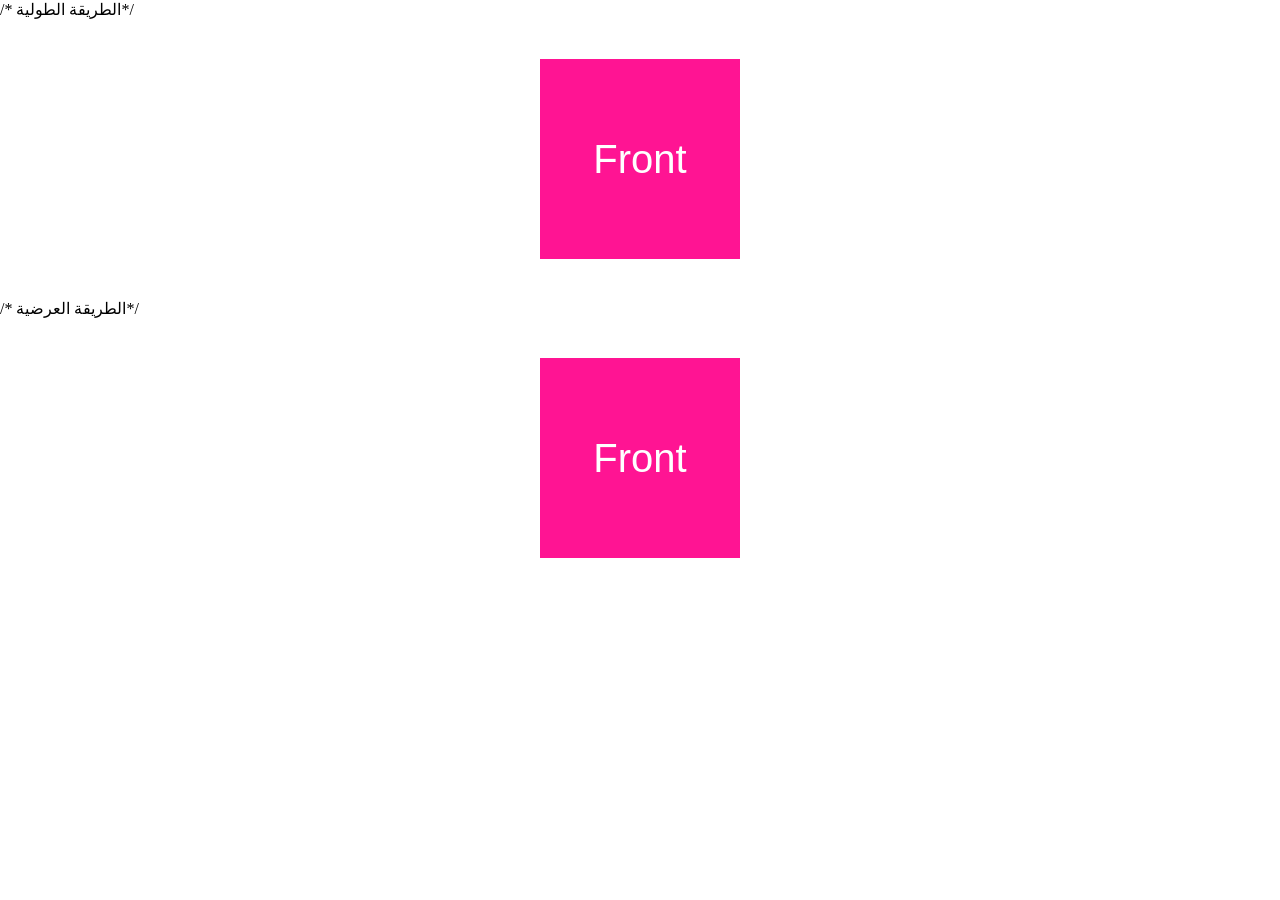
<file: 6805.html>
/* الطريقة الطولية*/
<!DOCTYPE html>
<html>

<head>
<style>
* {
  box-sizing: border-box;
  margin: 0;
}
.container {
  margin: 40px auto;
  width: 200px;
  perspective: 600px;
}
.box {
  position: relative;
  width: 200px;
  height: 200px;
  transform-style: preserve-3d;
  transition: transform 1s;
  transform-origin: right center;
}
.box:hover {
  transform: translateX(-100%) rotateY(-180deg);
}
.box .face {
  position: absolute;
  width: 200px;
  height: 200px;
  display: flex;
  justify-content: center;
  align-items: center;
  font-weight: normal;
  font-family:arial,helvetica,sans-serif;
  font-size: 40px;
  color: white;
  backface-visibility: hidden;
}
.box .front {
  background-color: deeppink;
}
.box .back {
  background-color: dodgerblue;
  transform: rotateY(180deg);
}
</style>
</head>
<body>
<div class="container">
      <div class="box">
        <div class="face front">Front</div>
        <div class="face back">Back</div>
      </div>
    </div>
</body>
</html>

/* الطريقة العرضية*/
<!DOCTYPE html>
<html>

<head>
<style>
* {
  box-sizing: border-box;
  margin: 0;
}
.container {
  margin: 40px auto;
  width: 200px;
  perspective: 600px;
}
.box {
  position: relative;
  width: 200px;
  height: 200px;
  transform-style: preserve-3d;
  transition: transform 1s;
  transform-origin: center;
}
.box:hover {
  transform: translateX(-100%) rotateX(-180deg);
}
.box .face {
  position: absolute;
  width: 200px;
  height: 200px;
  display: flex;
  justify-content: center;
  align-items: center;
  font-weight: normal;
  font-family:arial,helvetica,sans-serif;
  font-size: 40px;
  color: white;
  backface-visibility: hidden;
}
.box .front {
  background-color: deeppink;
}
.box .back {
  background-color: dodgerblue;
  transform: rotateX(180deg);
}
</style>
</head>
<body>
<div class="container">
      <div class="box">
        <div class="face front">Front</div>
        <div class="face back">Back</div>
      </div>
    </div>
</body>
</html>
</file>
